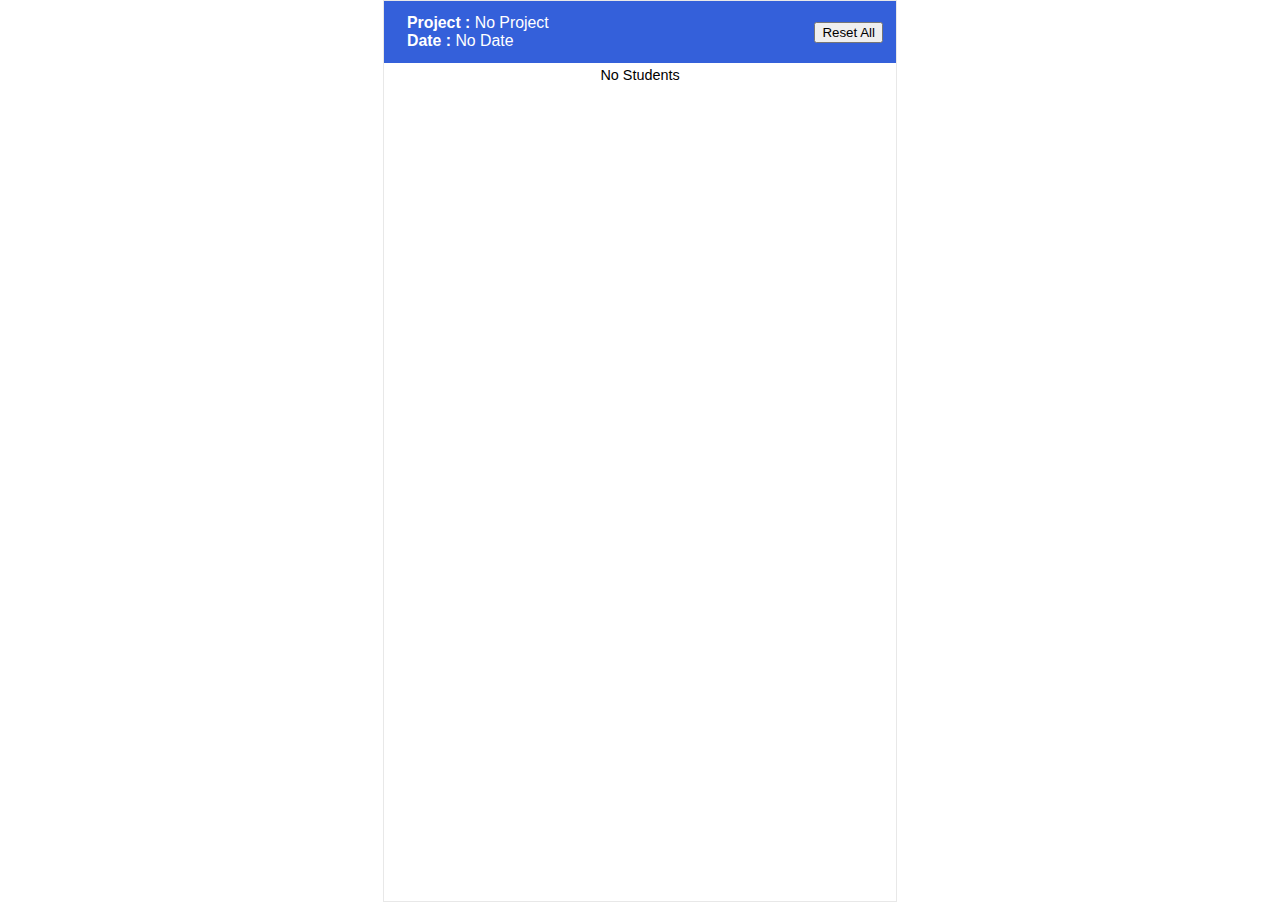
<file: index.html>
<html>

<head>
    <title>Student Check In</title>

    <meta name="viewport" content="width=device-width, initial-scale=1.0">
    <meta http-equiv="Cache-Control" content="no-cache, no-store, must-revalidate">
    <meta http-equiv="Pragma" content="no-cache">
    <meta http-equiv="Expires" content="0">

    <link rel="stylesheet" href="./static/css/main.css" />
    <script src="./static/js/main.js"></script>
</head>

<!-- Hidden Pagination Counters -->
<input type="text" id="current_page" value="1" style="display: none;">
<input type="text" id="total_pages" value="" style="display: none;">

<body onload="get_project_details()">
    <div class="main">
        <!-- Page Header Section -->
        <div class="container header">
            <table width="100%">
                <tr>
                    <td style="color: white;">
                        <p class="main-text"><b>Project :</b> <span id="project_name">No Project</span></p>
                        <p class="main-text"><b>Date :</b> <span id="date">No Date</span></p>
                    </td>
                    <td style="color: white;">
                        <button onclick="reset_all_checkins()" class="float-right">Reset All</button>
                    </td>
                </tr>
            </table>
        </div>

        <!-- Page Body Section -->
        <div class="body">
            <table cellspacing="3" align="center" id="student_list">
                <tr>
                    <td>No Students</td>
                </tr>
            </table>
        </div>

    </div>
</body>

</html>
</file>
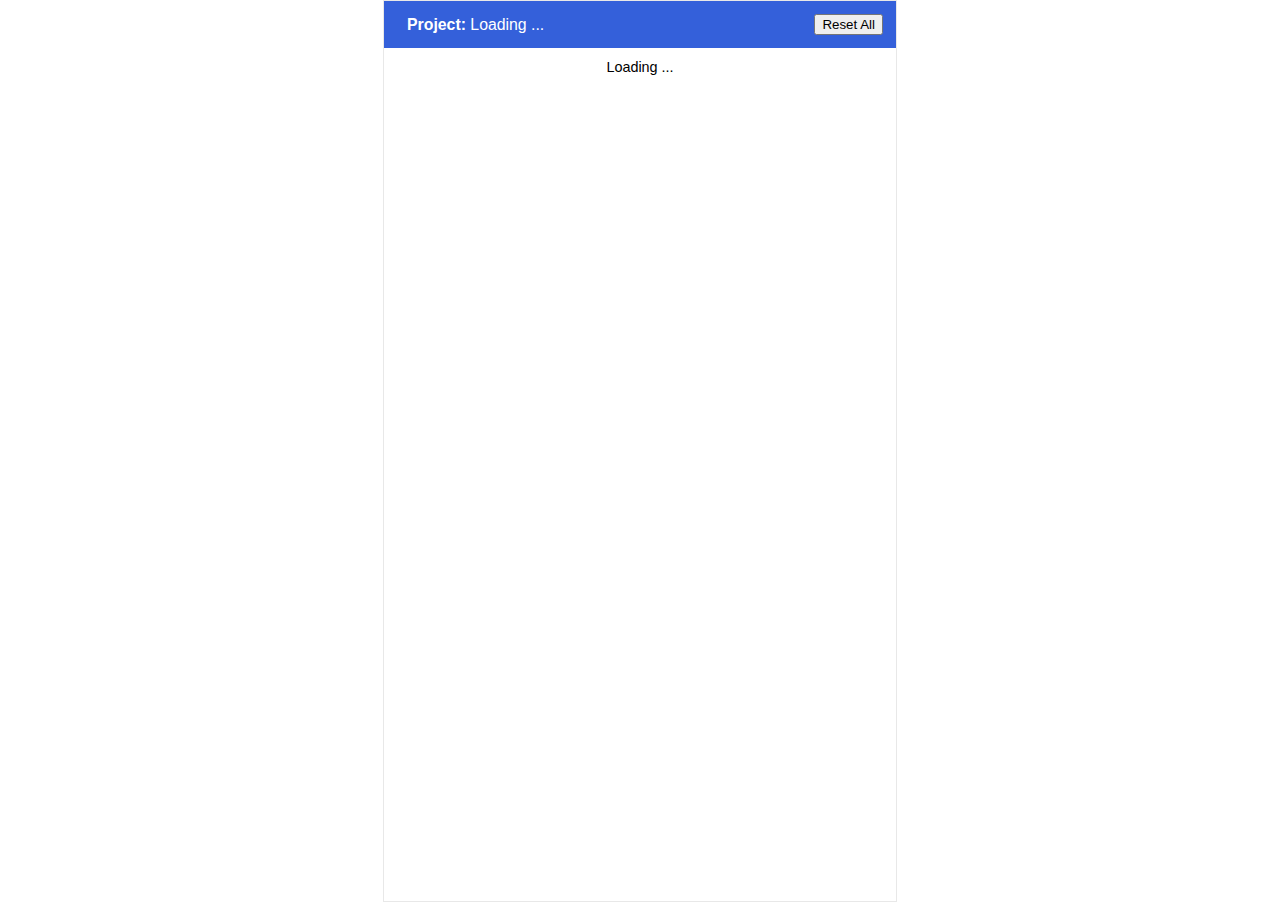
<file: checkin.html>
<html>

<head>
    <title>Coordinator page </title>

    <meta name="viewport" content="width=device-width, initial-scale=1.0">
    <meta http-equiv="Cache-Control" content="no-store">
    <link rel="stylesheet" href="./static/css/main.css" />
    <script src="./static/js/main.js"></script>
</head>

<!-- Hidden Pagination Counters -->
<input type="text" id="current_page" value="1" style="display: none;">
<input type="text" id="total_pages" value="" style="display: none;">

<body id="CO" onload="get_project_details(this)">  <!-- call get_project_details function from JS to populate student details --> 
    <div class="main">
        <!-- Page Header Section -->
        <div class="container header">
            <table width="100%">
                <tr>
                    <td style="color: white;">
                        <p class="main-text"><b>Project:</b> <span id="project_name">Loading ...</span></p>
                        <p class="main-text"><b></b> <span id="date"></span></p>
                    </td>
                    <td style="color: white;">
                        <button onclick="reset_all_checkins()" class="float-right">Reset All</button>
                    </td>
                </tr>
            </table>
        </div>

        <!-- Page Body Section -->
        <div class="body">
            <table cellspacing="10" align="center" id="student_list">    <!-- gets list of students from -->
                <tr>
                    <td>Loading ...</td>
                </tr>
            </table>
        </div>

    </div>
</body>

</html>
</file>
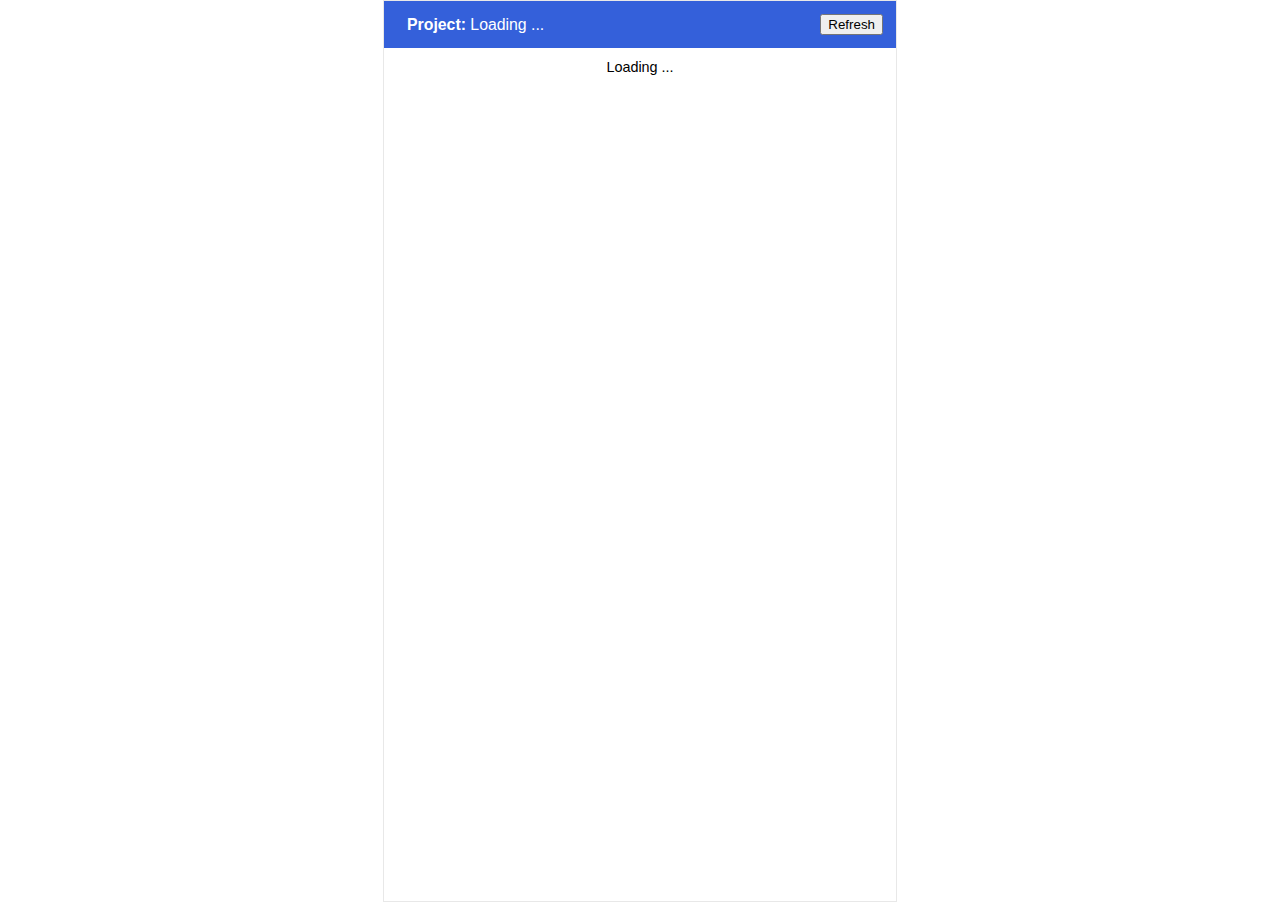
<file: report.html>
<html>

<head>
    <title>Student Check In Report</title>
    
    <meta name="viewport" content="width=device-width, initial-scale=1.0">
    <meta http-equiv="Cache-Control" content="no-store">    
    <link rel="stylesheet" href="./static/css/main.css" />
    <script src="./static/js/main.js"></script>
</head>

<!-- Hidden Pagination Counters-->
<input type="text" id="current_page" value="1" style="display: none;">
<input type="text" id="total_pages" value="" style="display: none;">

<body id="SU" onload="get_project_details(this)">
    <div class="main">
        <!-- Page Header Section -->
        <div class="container header">
            <table width="100%">
                <tr>
                    <td style="color: white;">
                        <p class="main-text"><b>Project:</b> <span id="project_name">Loading ...</span></p>
                        <p class="main-text"><b></b> <span id="date"></span></p> 
                    </td>
                    <td style="color: white;">
                        <button onclick="location.reload()" class="float-right">Refresh</button>   <!-- JS inbuilt function to refresh page  -->
                    </td>
                </tr>
            </table>
        </div>

        <!-- Page Body Section -->
        <div class="body">
            <table cellspacing="10" align="center" id="student_list">
                <tr>
                    <td>Loading ...</td>
                </tr>
            </table>
        </div>

    </div>
</body>
</html>
</file>
<file: static/css/main.css>
html {
	box-sizing: border-box;
	overflow-x: hidden;
	-ms-text-size-adjust: 100%;
	-webkit-text-size-adjust: 100%
}

body {
	margin: 0;
}

html,
body {
	font-family: Verdana, sans-serif;
	font-size: 15px;
	line-height: 1.5
}

.main {
	margin: auto;
	max-width: 40%;
	min-height: 100%;
	overflow-y: scroll; 
	border: 1px solid #8080802e;
}

.container {
	padding: 0.01em 16px;
}

.main>.header {
	background: rgb(52, 96, 218);
	color: white;
	padding: 10px;
	padding-left: 20px;
}

.main>.body {
	font-size: 1.1px;
}

.main-text {
	font-size: 1.1em;
	margin-top: 0%;
	margin-bottom: 0%;
}

.main>.navigation {
	padding: 10px;
}

.no-padding {
	padding: 0px !important;
}

.input {
	padding: 8px;
	display: block;
	border: none;
	border-bottom: 1px solid #ccc;
	width: 100%;
}

.border {
	border: #ccc solid 1px;
}

.btn {
	border: none;
	display: inline-block;
	padding: 8px 16px;
	vertical-align: middle;
	overflow: hidden;
	text-decoration: none;
	color: white;
	background-color: blue;
	border-radius: 5px;
	text-align: center;
	cursor: pointer;
	white-space: nowrap;
	height: 34px;
	margin-top: 5px;
	margin-bottom: 5px;
}

.btn-teal {
	color: #fff!important;
	background-color: #009688!important;
}

.btn-blue {
	color: #fff!important;
	background-color: blue !important;
}

.float-left {
	float: left;
}

.float-right {
	float: right;
}

.card {
	box-shadow: 0 2px 5px 0 rgba(0, 0, 0, 0.12), 0 2px 10px 0 rgba(0, 0, 0, 0.12);
}

.p10 {
	padding: 10px;
}

.p20 {
	padding-left: 20px;
}

.btn-small {
	font-size: 0.9em;
	margin-left: 10px;
}

.btn-medium {
	font-size: 0.9em;
}

.name-td {
	width: 50%;
	word-wrap: break-word;
	padding-left: 5px;
}

.action-td {
	text-align: center;
	padding-right: 5px;
}

.record {
	box-shadow: 0 0px 3px 0 rgba(0,0,0,0.2);
}
td {
	font-size: 0.9em;
}

@media only screen and (max-width: 768px) {
	/* For mobile phones: */
	[class="main"] {
		max-width: 100%;
		border: none;
	}
}
</file>
